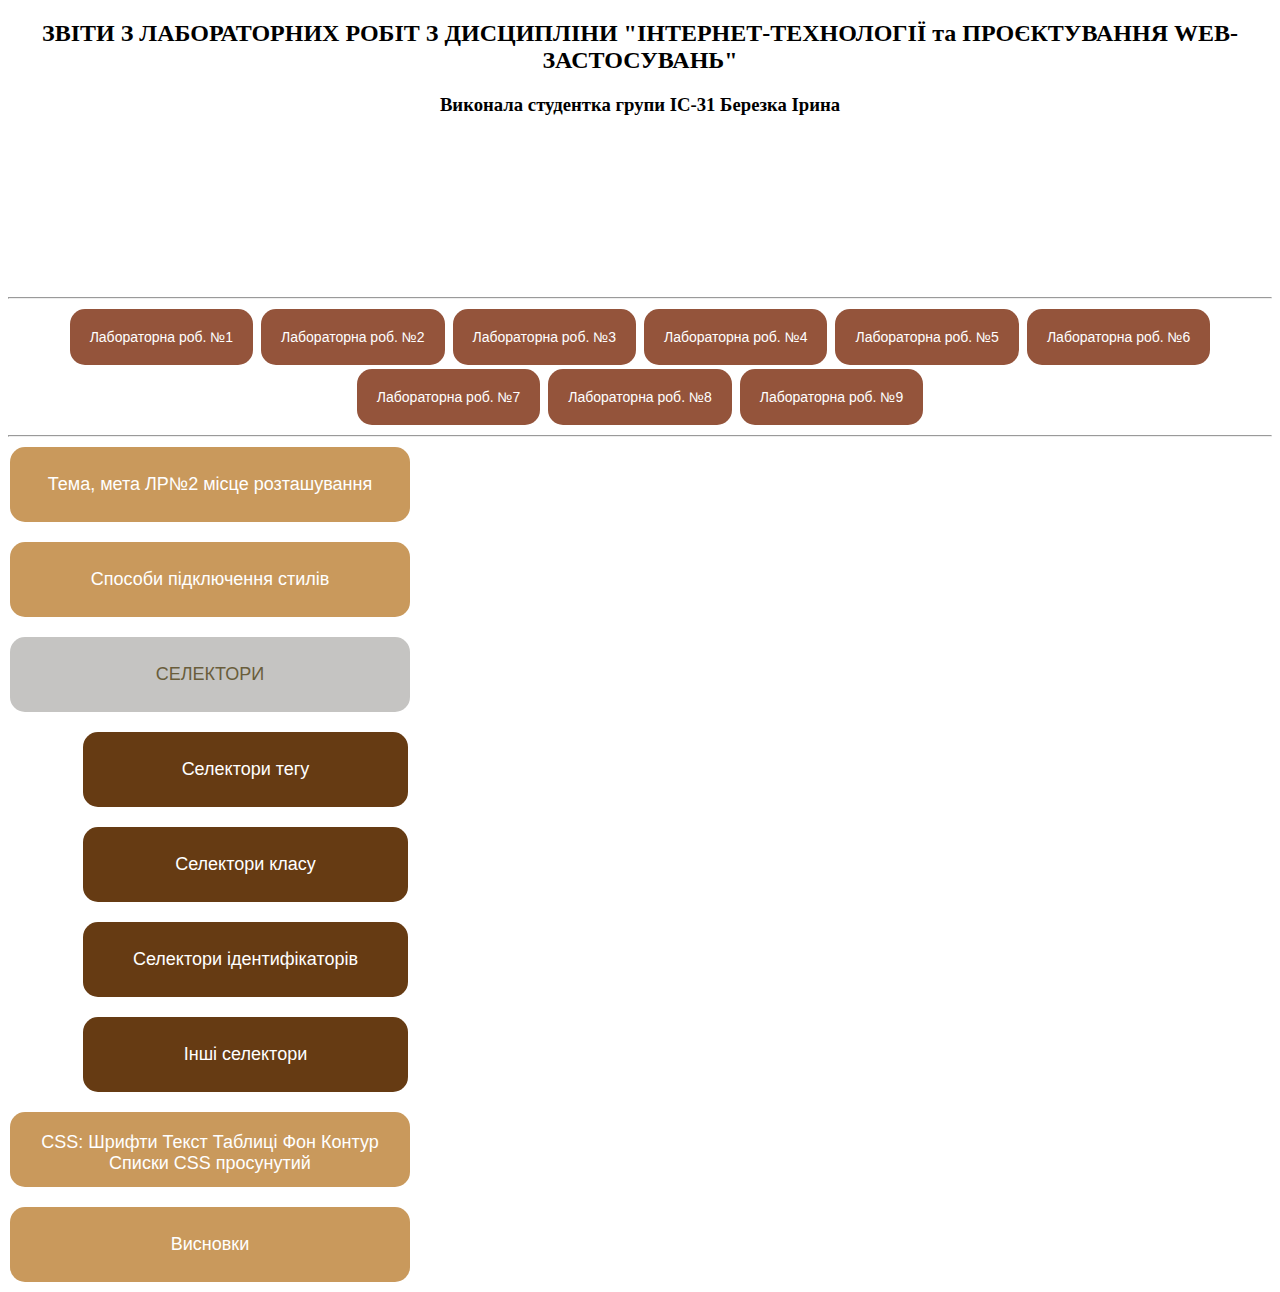
<file: index.html>
<!DOCTYPE html>
<html lang="en">
  <head>
    <meta charset="UTF-8" />
    <meta name="viewport" content="width=device-width, initial-scale=1.0" />
    <link rel="stylesheet" href="style.css" />
    <title>Zvit</title>
  </head>
  <body>
    <h2>
      <center>
        ЗВІТИ З ЛАБОРАТОРНИХ РОБІТ З ДИСЦИПЛІНИ "ІНТЕРНЕТ-ТЕХНОЛОГІЇ та
        ПРОЄКТУВАННЯ WEB-ЗАСТОСУВАНЬ"
      </center>
    </h2>
    <h3><center>Виконала студентка групи ІС-31 Березка Ірина</center></h3>
    <div class="image-div"><img class="my-image" src="my-photo.jpg" /></div>
    <hr />
    <section class="sec-but">
      <a href="https://irenbirch.github.io/zvit_lab_1/"
        ><button>Лабораторна роб. №1</button></a
      >
      <a href="index.html"><button>Лабораторна роб. №2</button></a>
      <a href="https://irenbirch.github.io/zvit-laba3/"><button>Лабораторна роб. №3</button></a>
        <a href="https://irenbirch.github.io/zvit-lab4/"><button>Лабораторна роб. №4</button></a>
        <a href="https://irenbirch.github.io/zvit-lab5/"><button>Лабораторна роб. №5</button></a>
        <a href="https://irenbirch.github.io/zvit-lab6/"><button>Лабораторна роб. №6</button></a>
        <a href="https://irenbirch.github.io/zvit-laba7/"><button>Лабораторна роб. №7</button></a>
        <a href="https://irenbirch.github.io/zvit-lab8/"><button>Лабораторна роб. №8</button></a>
      <button>Лабораторна роб. №9</button>
    </section>
    <hr />
    <section class="sec-new">
      <a href="meta.html"
        ><button class="format-1">Тема, мета ЛР№2 місце розташування</button>
      </a>
      <p></p>
      <a href="ways.html"
        ><button class="format-1">Способи підключення стилів</button>
      </a>
      <p></p>
      <button class="but-st">СЕЛЕКТОРИ</button>
      <p></p>
      <div>
        <a href="tag.html"><button class="format-2">Селектори тегу</button> </a>
        <p></p>
        <a href="class.html"
          ><button class="format-2">Селектори класу</button></a
        >
        <p></p>
        <a href="id.html"
          ><button class="format-2">Селектори ідентифікаторів</button></a
        >
        <p></p>
        <a href="other.html"
          ><button class="format-2">Інші селектори</button></a
        >
        <p></p>
      </div>
      <a href="font.html"
        ><button class="format-1">
          CSS: Шрифти Текст Таблиці Фон Контур Списки CSS просунутий
        </button>
      </a>
      <p></p>
      <a href="vysnovky.html"><button class="format-1">Висновки</button></a>
    </section>
    <footer></footer>
  </body>
</html>
</file>
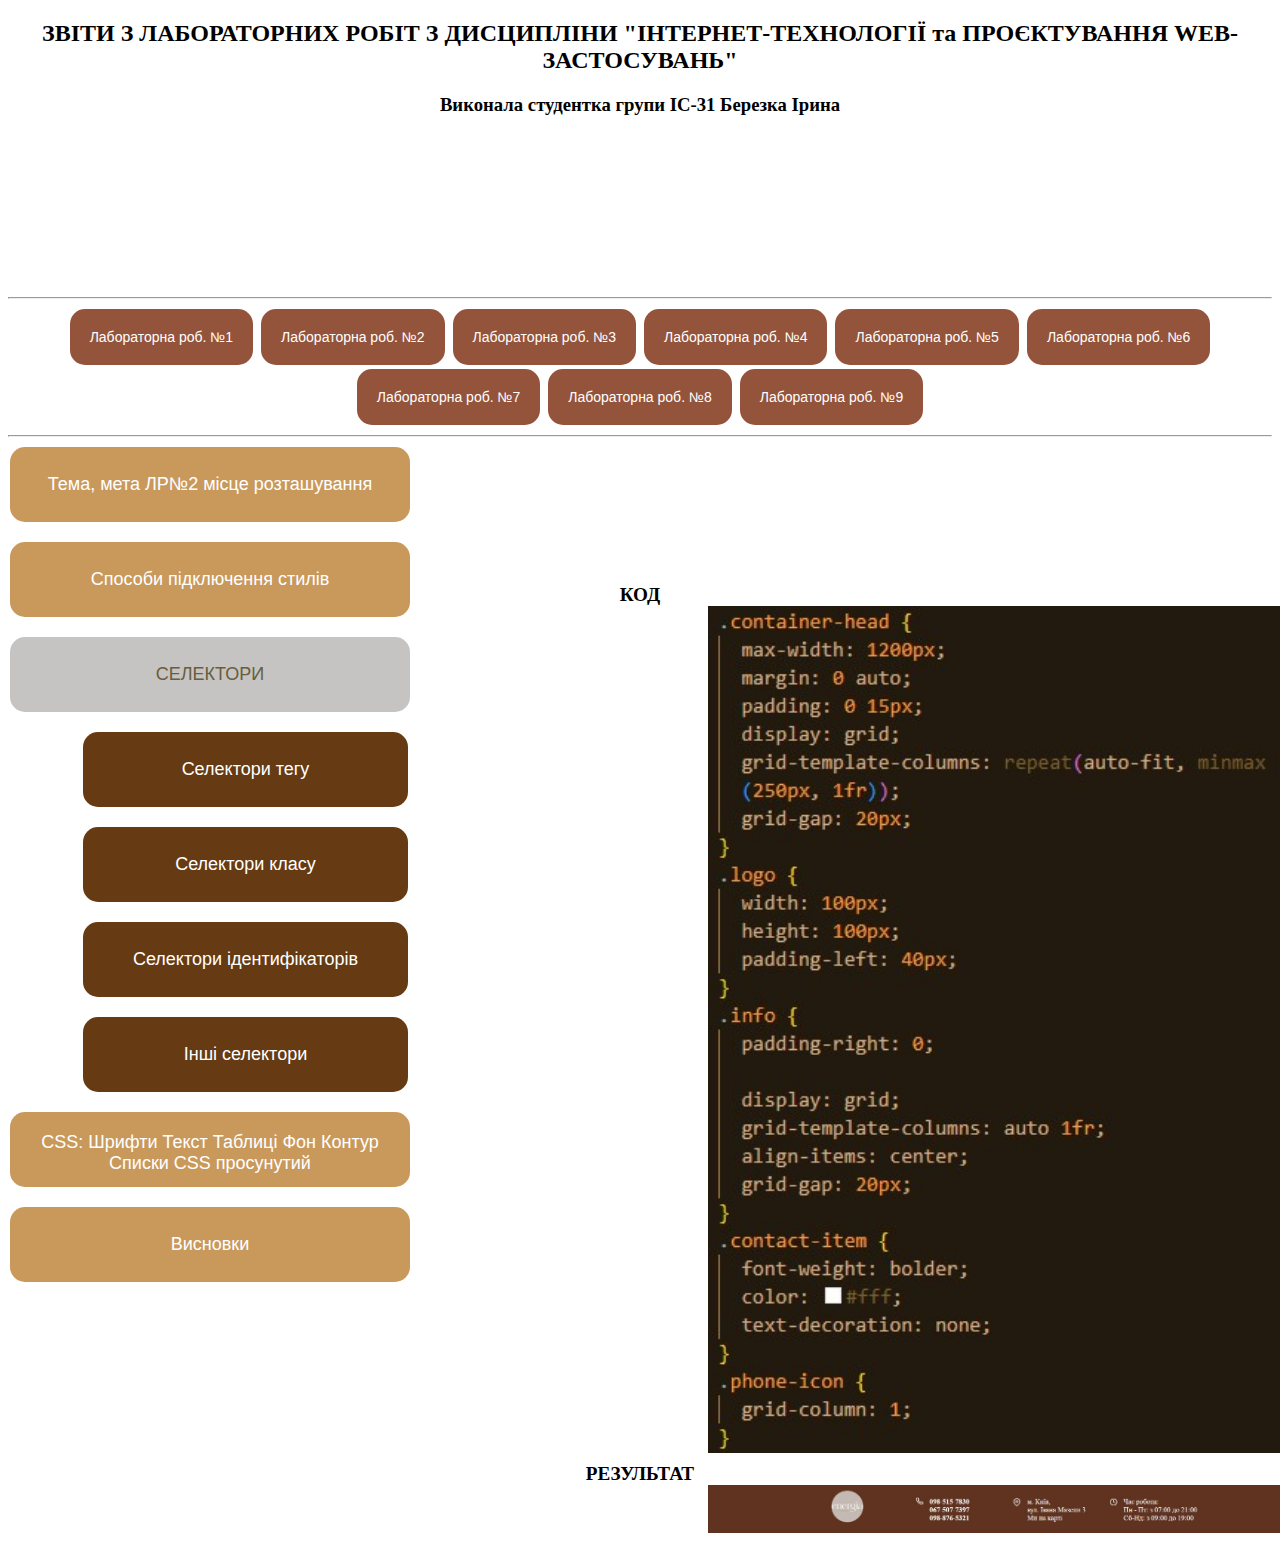
<file: class.html>
<!DOCTYPE html>
<html lang="en">
  <head>
    <meta charset="UTF-8" />
    <meta name="viewport" content="width=device-width, initial-scale=1.0" />
    <link rel="stylesheet" href="style.css" />
    <title>Zvit</title>
  </head>
  <body>
    <h2>
      <center>
        ЗВІТИ З ЛАБОРАТОРНИХ РОБІТ З ДИСЦИПЛІНИ "ІНТЕРНЕТ-ТЕХНОЛОГІЇ та
        ПРОЄКТУВАННЯ WEB-ЗАСТОСУВАНЬ"
      </center>
    </h2>
    <h3><center>Виконала студентка групи ІС-31 Березка Ірина</center></h3>
    <div class="image-div"><img class="my-image" src="my-photo.jpg" /></div>
    <hr />
    <section class="sec-but">
      <a href="https://irenbirch.github.io/zvit_lab_1/"><button>Лабораторна роб. №1</button></a>
      <a href="index.html"><button>Лабораторна роб. №2</button></a>
      <a href="https://irenbirch.github.io/zvit-laba3/"><button>Лабораторна роб. №3</button></a>
        <a href="https://irenbirch.github.io/zvit-lab4/"><button>Лабораторна роб. №4</button></a>
        <a href="https://irenbirch.github.io/zvit-lab5/"><button>Лабораторна роб. №5</button></a>
        <a href="https://irenbirch.github.io/zvit-lab6/"><button>Лабораторна роб. №6</button></a>
        <a href="https://irenbirch.github.io/zvit-laba7/"><button>Лабораторна роб. №7</button></a>
        <a href="https://irenbirch.github.io/zvit-lab8/"><button>Лабораторна роб. №8</button></a>
      <button>Лабораторна роб. №9</button>
    </section>
    <hr />
    <section class="sec-new">
        <a href="meta.html"><button class="format-1">Тема, мета ЛР№2 місце розташування </button>  </a>
        <p></p>
        <a href="ways.html"><button class="format-1">Способи підключення стилів</button>  </a>
        <p></p>
        <button class="but-st">СЕЛЕКТОРИ</button>
        <p></p>
        <div>
            <a href="tag.html"><button class="format-2">Селектори тегу</button> </a>
        <p></p>
            <a href="class.html"><button class="format-2">Селектори класу</button></a>
        <p></p>
        <a href="id.html"><button class="format-2">Селектори ідентифікаторів</button></a>
        <p></p>
        <a href="other.html"><button class="format-2">Інші селектори</button></a>
        <p></p>
        </div>
        <a href="font.html"><button class="format-1">CSS: Шрифти Текст Таблиці Фон Контур Списки CSS просунутий</button> </a>
        <p></p>
        <a href="vysnovky.html"><button class="format-1">Висновки</button></a>
    </section>
    <ul class="image-list">
    <li>КОД<img  src="class1.jpg" alt="class"></li>
    <li>РЕЗУЛЬТАТ<img  src="header.jpg" alt="header"></li>
</ul>
    <footer></footer>
  </body>
</html>
</file>
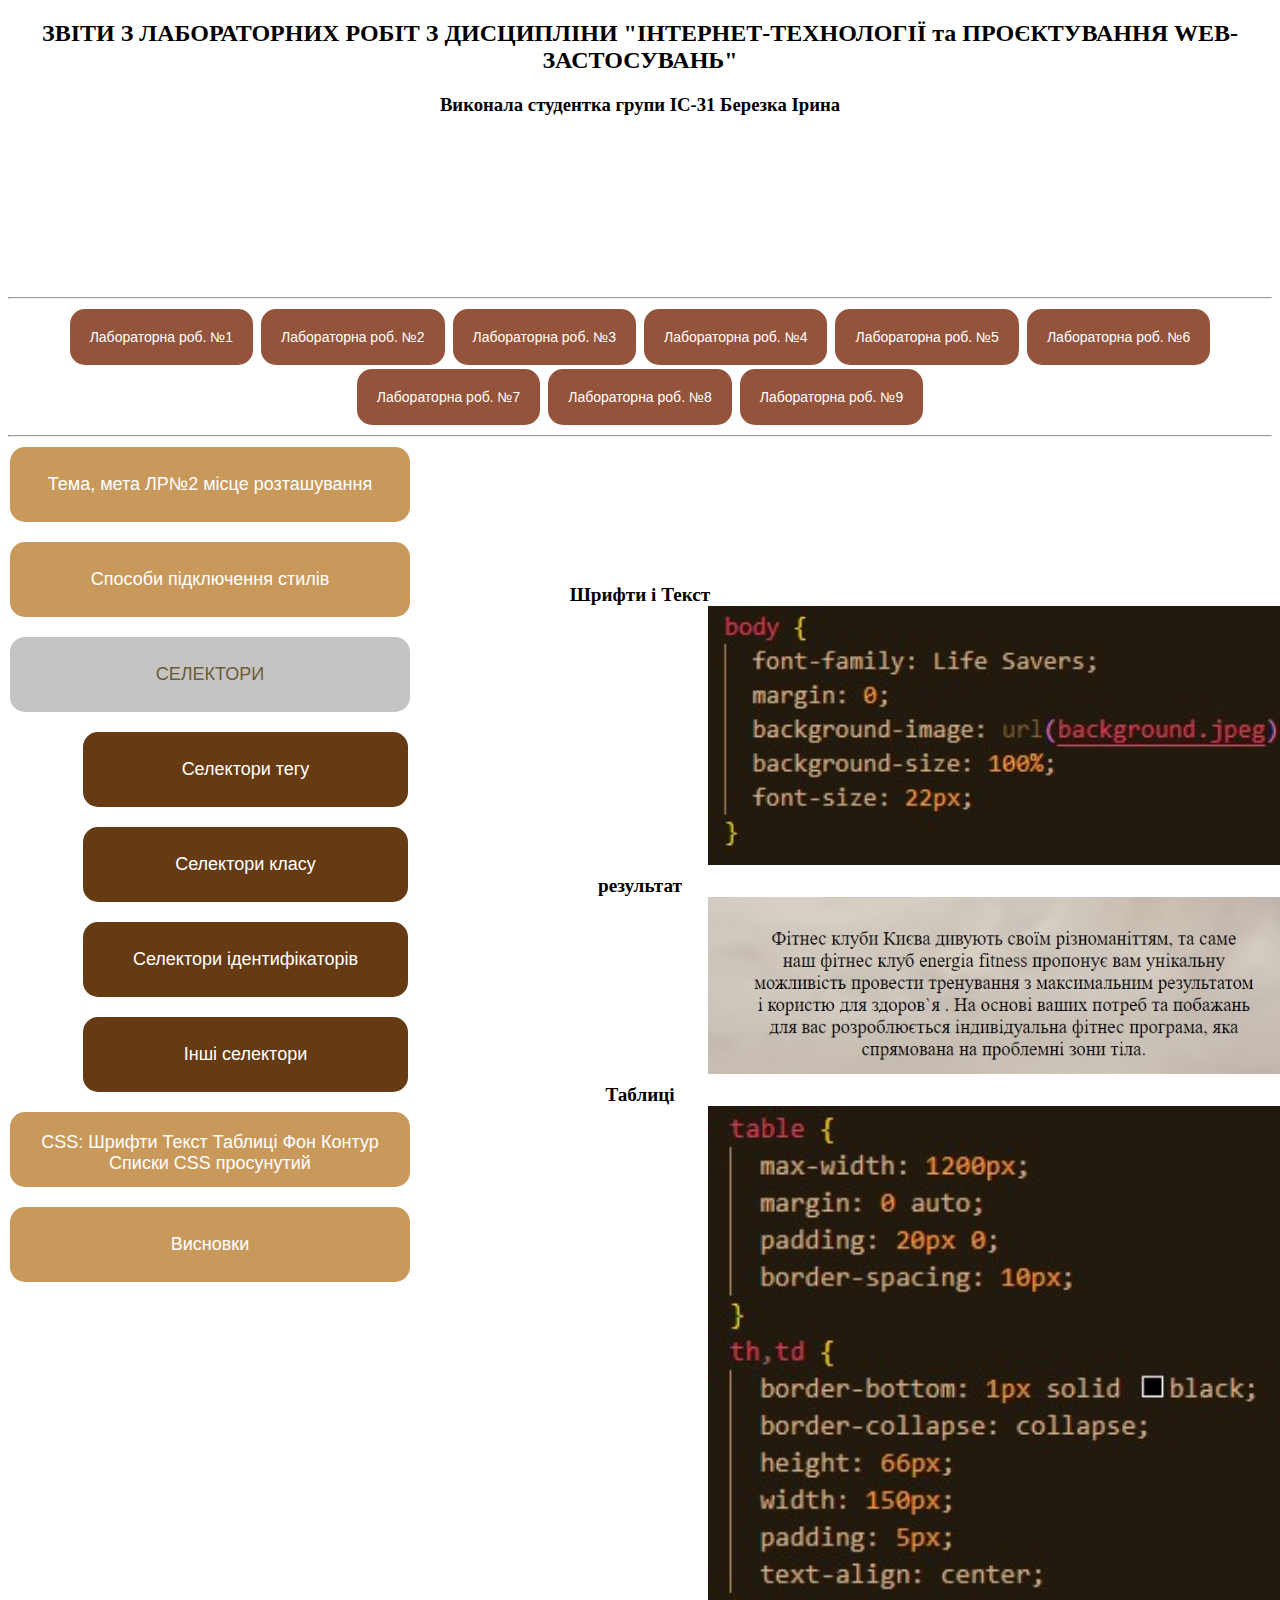
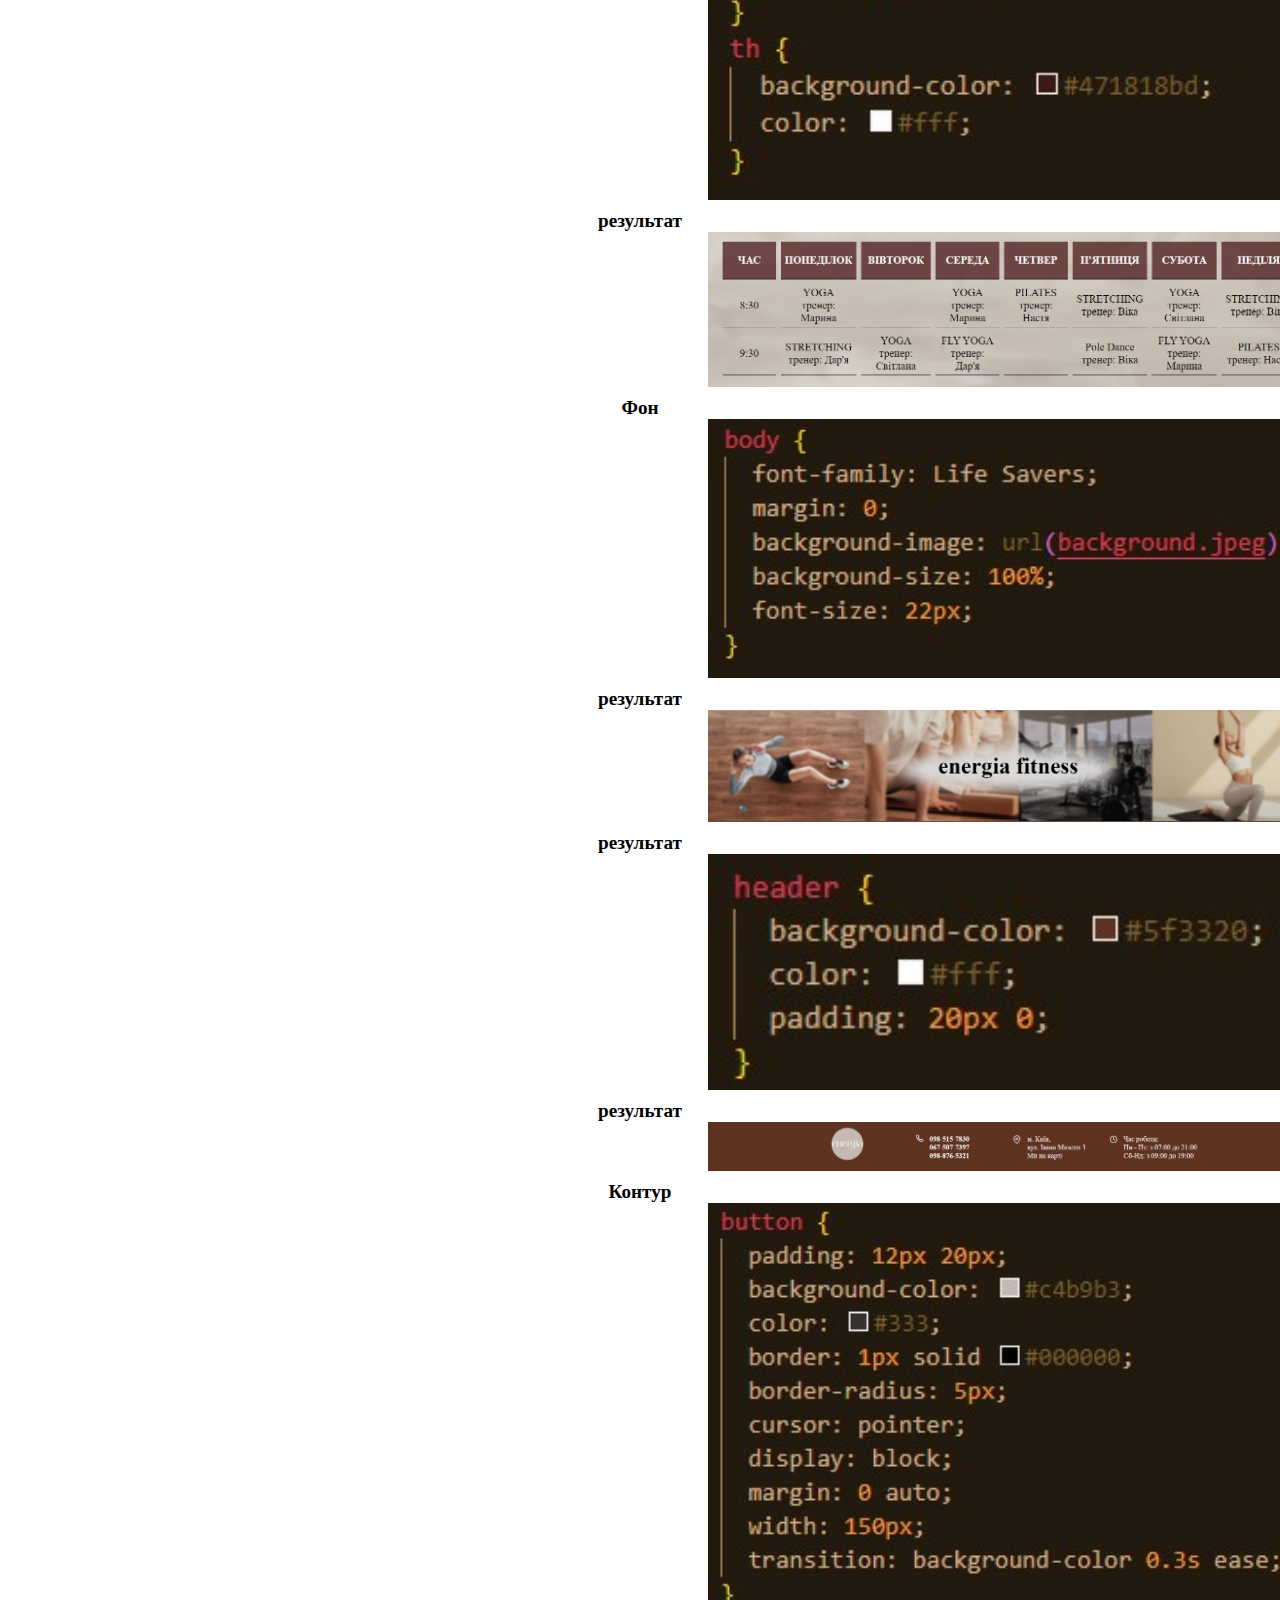
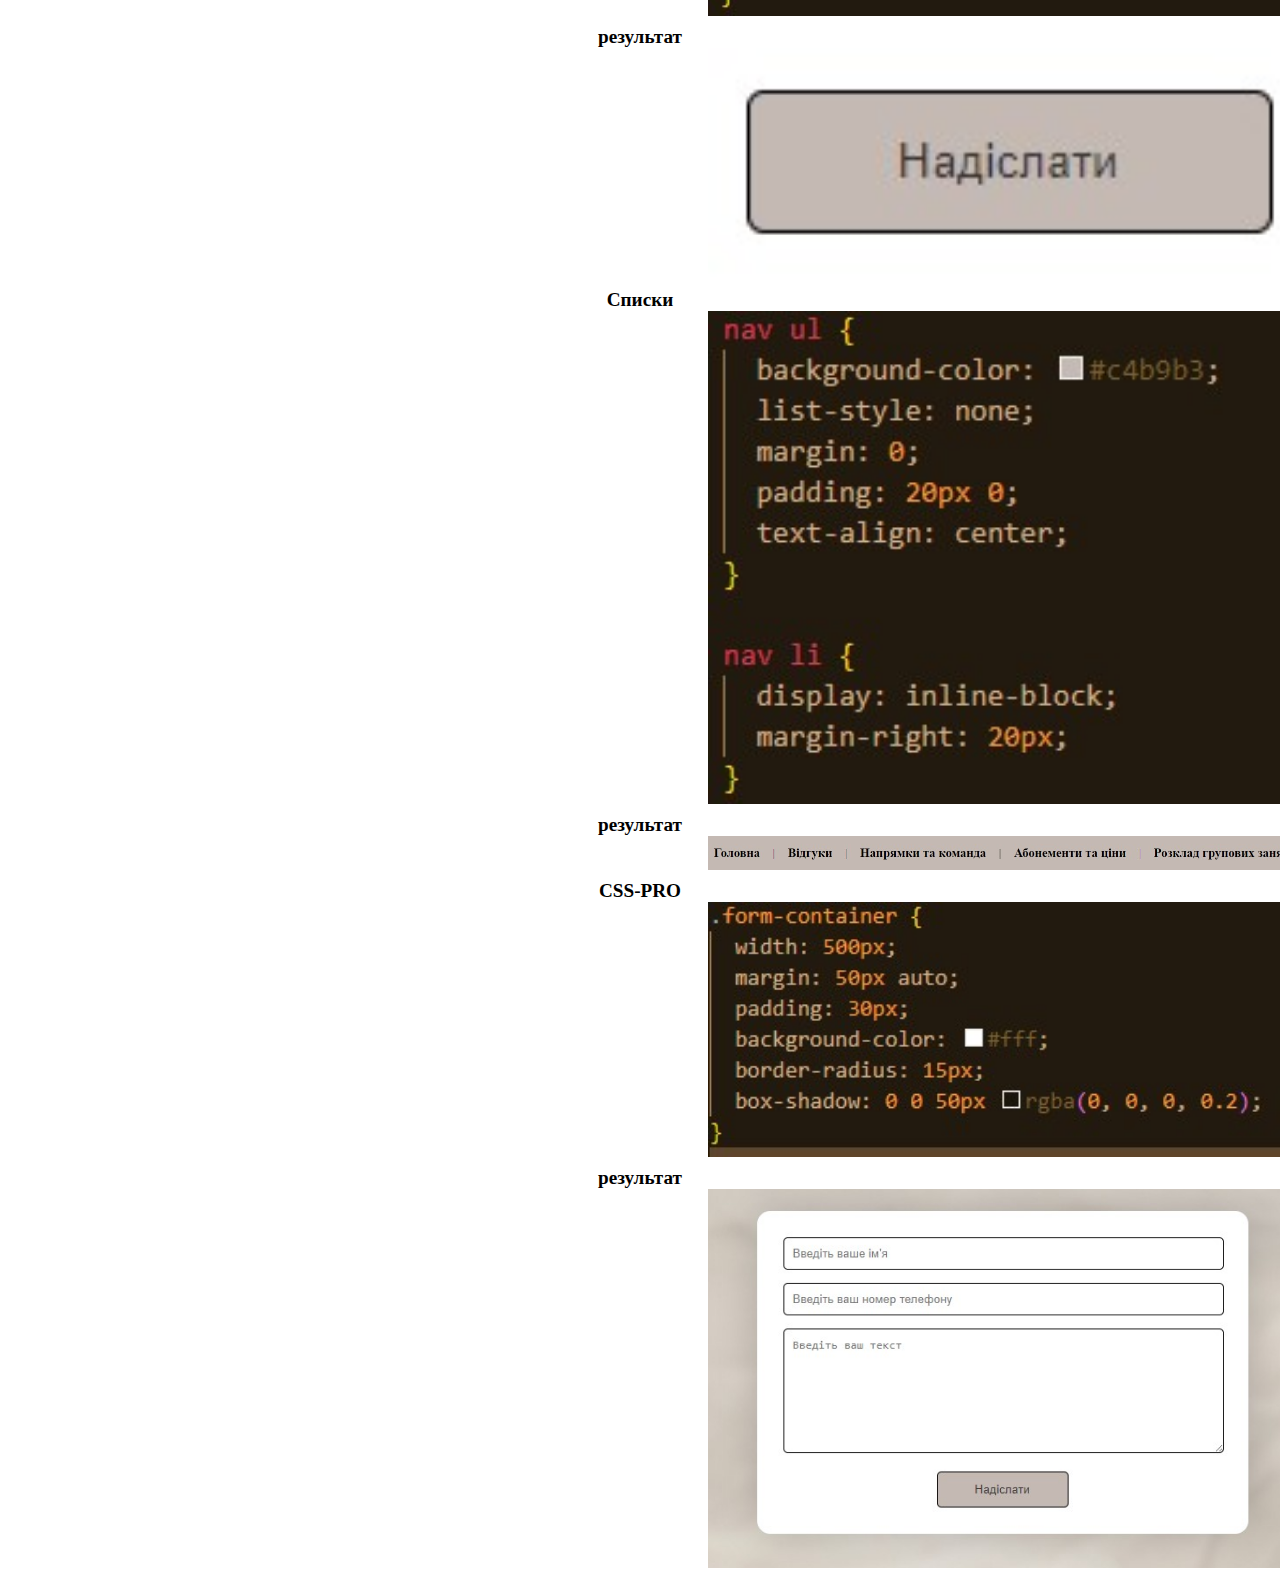
<file: font.html>
<!DOCTYPE html>
<html lang="en">
  <head>
    <meta charset="UTF-8" />
    <meta name="viewport" content="width=device-width, initial-scale=1.0" />
    <link rel="stylesheet" href="style.css" />
    <title>Zvit</title>
  </head>
  <body>
    <h2>
      <center>
        ЗВІТИ З ЛАБОРАТОРНИХ РОБІТ З ДИСЦИПЛІНИ "ІНТЕРНЕТ-ТЕХНОЛОГІЇ та
        ПРОЄКТУВАННЯ WEB-ЗАСТОСУВАНЬ"
      </center>
    </h2>
    <h3><center>Виконала студентка групи ІС-31 Березка Ірина</center></h3>
    <div class="image-div"><img class="my-image" src="my-photo.jpg" /></div>
    <hr />
    <section class="sec-but">
      <a href="https://irenbirch.github.io/zvit_lab_1/"><button>Лабораторна роб. №1</button></a>
      <a href="index.html"><button>Лабораторна роб. №2</button></a>
      <a href="https://irenbirch.github.io/zvit-laba3/"><button>Лабораторна роб. №3</button></a>
        <a href="https://irenbirch.github.io/zvit-lab4/"><button>Лабораторна роб. №4</button></a>
        <a href="https://irenbirch.github.io/zvit-lab5/"><button>Лабораторна роб. №5</button></a>
        <a href="https://irenbirch.github.io/zvit-lab6/"><button>Лабораторна роб. №6</button></a>
        <a href="https://irenbirch.github.io/zvit-laba7/"><button>Лабораторна роб. №7</button></a>
        <a href="https://irenbirch.github.io/zvit-lab8/"><button>Лабораторна роб. №8</button></a>
      <button>Лабораторна роб. №9</button>
    </section>
    <hr />
    <section class="sec-new">
        <a href="meta.html"><button class="format-1">Тема, мета ЛР№2 місце розташування </button>  </a>
        <p></p>
        <a href="ways.html"><button class="format-1">Способи підключення стилів</button>  </a>
        <p></p>
        <button class="but-st">СЕЛЕКТОРИ</button>
        <p></p>
        <div>
            <a href="tag.html"><button class="format-2">Селектори тегу</button> </a>
        <p></p>
            <a href="class.html"><button class="format-2">Селектори класу</button></a>
        <p></p>
        <a href="id.html"><button class="format-2">Селектори ідентифікаторів</button></a>
        <p></p>
        <a href="other.html"><button class="format-2">Інші селектори</button></a>
        <p></p>
        </div>
        <a href="font.html"><button class="format-1">CSS: Шрифти Текст Таблиці Фон Контур Списки CSS просунутий</button> </a>
        <p></p>
        <a href="vysnovky.html"><button class="format-1">Висновки</button></a>
    </section>
    <ul class="image-list">
    <li>Шрифти і Текст<img  src="font-text.jpg" alt="css"></li>
    <li>результат<img  src="text-font-site.jpg" alt="css"></li>
    <li>Таблиці<img src="table.jpg" alt="css"></li>
    <li>результат<img src="table1.jpg" alt="css"></li>
    <li>Фон  <img src="font-text.jpg" alt="css"></li>
    <li>результат<img src="bckgrnd-img.jpg" alt="css"></li>
    <li>результат<img src="bckgrnd-clr.jpg" alt="css"></li>
    <li>результат<img src="header.jpg" alt="css"></li>
    <li>Контур <img src="border.jpg" alt="css"></li>
    <li>результат<img src="btn.jpg" alt="css"></li>
    <li>Списки <img src="list-css.jpg" alt="css"></li>
    <li>результат<img src="list.jpg" alt="css"></li>
    <li>CSS-PRO <img src="css-pro.jpg" alt="css"></li>
    <li>результат<img src="css-pro1.jpg" alt="css"></li>
</ul>
    <footer></footer>
  </body>
</html>
</file>
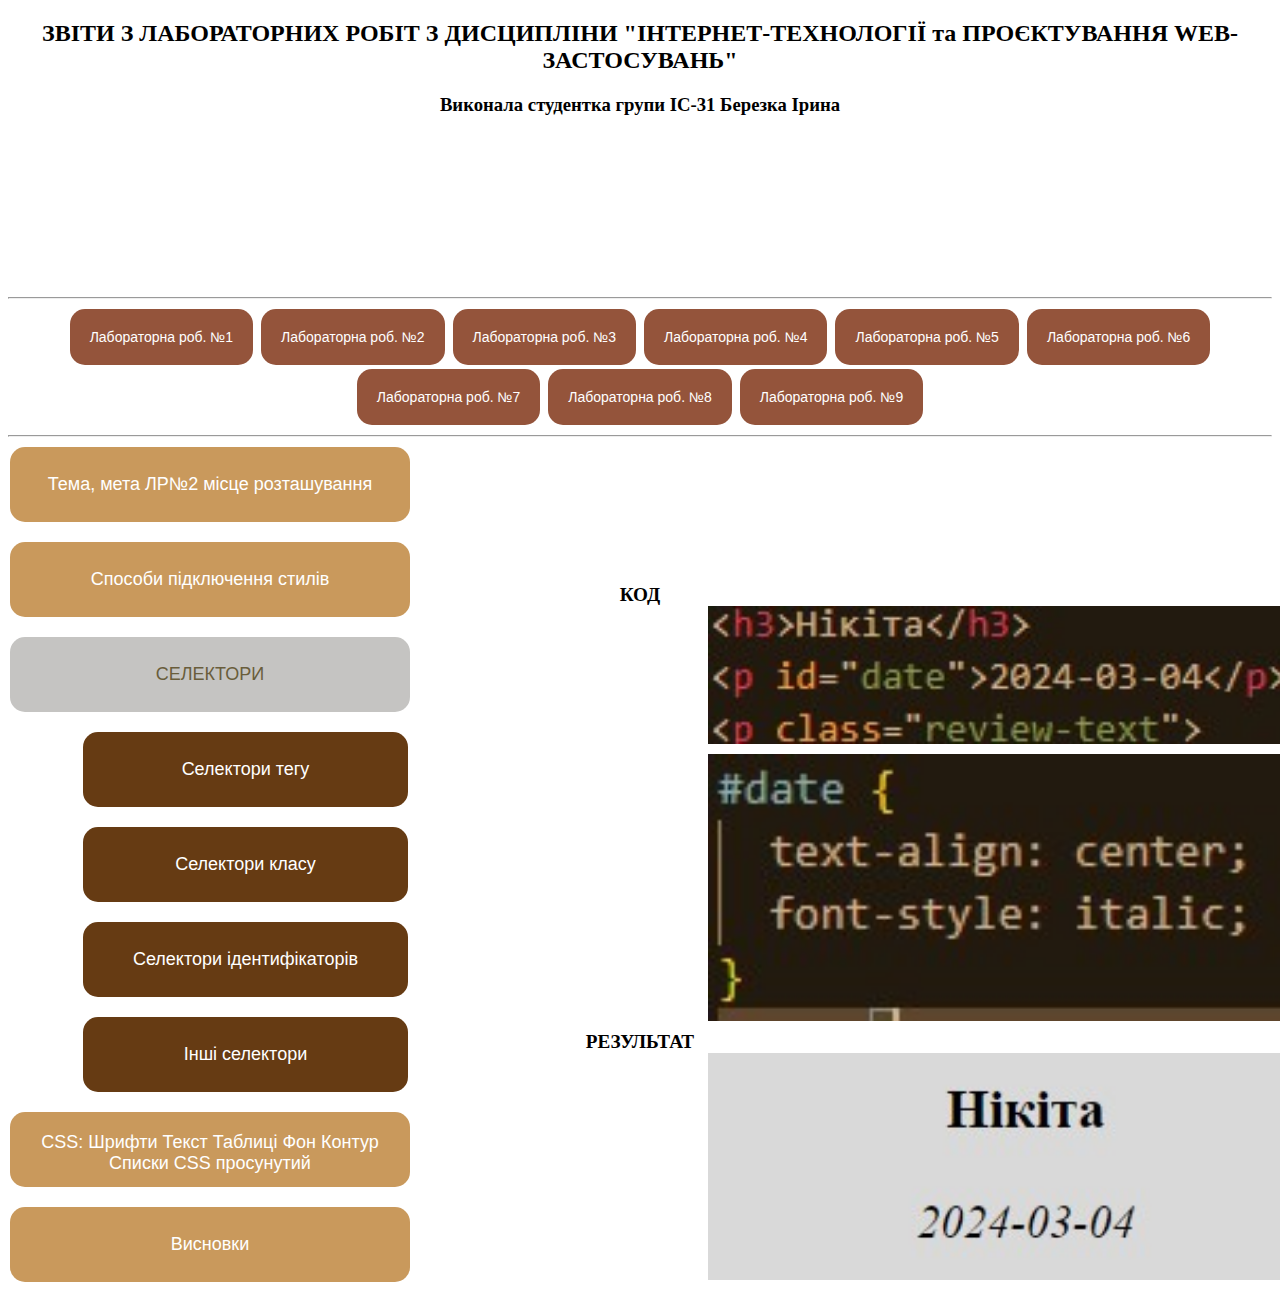
<file: id.html>
<!DOCTYPE html>
<html lang="en">
  <head>
    <meta charset="UTF-8" />
    <meta name="viewport" content="width=device-width, initial-scale=1.0" />
    <link rel="stylesheet" href="style.css" />
    <title>Zvit</title>
  </head>
  <body>
    <h2>
      <center>
        ЗВІТИ З ЛАБОРАТОРНИХ РОБІТ З ДИСЦИПЛІНИ "ІНТЕРНЕТ-ТЕХНОЛОГІЇ та
        ПРОЄКТУВАННЯ WEB-ЗАСТОСУВАНЬ"
      </center>
    </h2>
    <h3><center>Виконала студентка групи ІС-31 Березка Ірина</center></h3>
    <div class="image-div"><img class="my-image" src="my-photo.jpg" /></div>
    <hr />
    <section class="sec-but">
      <a href="https://irenbirch.github.io/zvit_lab_1/"
        ><button>Лабораторна роб. №1</button></a
      >
      <a href="index.html"><button>Лабораторна роб. №2</button></a>
      <a href="https://irenbirch.github.io/zvit-laba3/"><button>Лабораторна роб. №3</button></a>
        <a href="https://irenbirch.github.io/zvit-lab4/"><button>Лабораторна роб. №4</button></a>
        <a href="https://irenbirch.github.io/zvit-lab5/"><button>Лабораторна роб. №5</button></a>
        <a href="https://irenbirch.github.io/zvit-lab6/"><button>Лабораторна роб. №6</button></a>
        <a href="https://irenbirch.github.io/zvit-laba7/"><button>Лабораторна роб. №7</button></a>
        <a href="https://irenbirch.github.io/zvit-lab8/"><button>Лабораторна роб. №8</button></a>
      <button>Лабораторна роб. №9</button>
    </section>
    <hr />
    <section class="sec-new">
      <a href="meta.html"
        ><button class="format-1">Тема, мета ЛР№2 місце розташування</button>
      </a>
      <p></p>
      <a href="ways.html"
        ><button class="format-1">Способи підключення стилів</button>
      </a>
      <p></p>
      <button class="but-st">СЕЛЕКТОРИ</button>
      <p></p>
      <div>
        <a href="tag.html"><button class="format-2">Селектори тегу</button> </a>
        <p></p>
        <a href="class.html"
          ><button class="format-2">Селектори класу</button></a
        >
        <p></p>
        <a href="id.html"
          ><button class="format-2">Селектори ідентифікаторів</button></a
        >
        <p></p>
        <a href="other.html"
          ><button class="format-2">Інші селектори</button></a
        >
        <p></p>
      </div>
      <a href="font.html"
        ><button class="format-1">
          CSS: Шрифти Текст Таблиці Фон Контур Списки CSS просунутий
        </button>
      </a>
      <p></p>
      <a href="vysnovky.html"><button class="format-1">Висновки</button></a>
    </section>
    <ul class="image-list">
      <li>КОД<img src="id1.jpg" alt="id" /></li>
      <li><img src="id2.jpg" alt="id" /></li>
      <li>РЕЗУЛЬТАТ<img src="id3.jpg" alt="id" /></li>
    </ul>
    <footer></footer>
  </body>
</html>
</file>
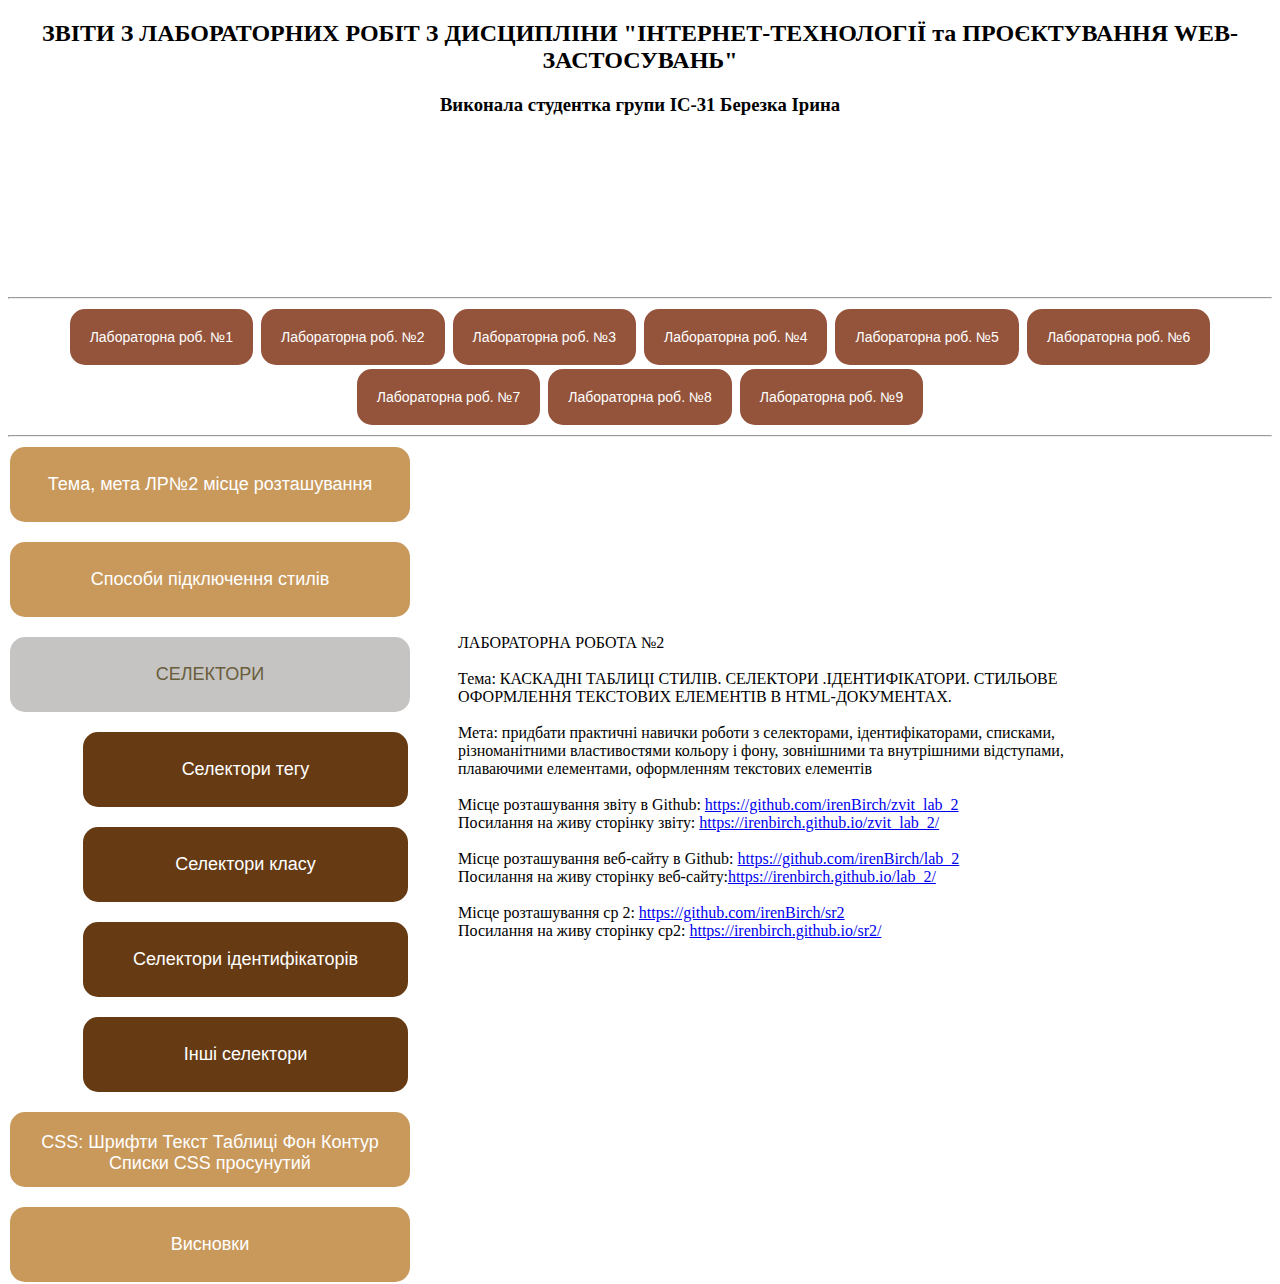
<file: meta.html>
<!DOCTYPE html>
<html lang="en">
  <head>
    <meta charset="UTF-8" />
    <meta name="viewport" content="width=device-width, initial-scale=1.0" />
    <link rel="stylesheet" href="style.css" />
    <title>Zvit</title>
  </head>
  <body>
    <h2>
      <center>
        ЗВІТИ З ЛАБОРАТОРНИХ РОБІТ З ДИСЦИПЛІНИ "ІНТЕРНЕТ-ТЕХНОЛОГІЇ та
        ПРОЄКТУВАННЯ WEB-ЗАСТОСУВАНЬ"
      </center>
    </h2>
    <h3><center>Виконала студентка групи ІС-31 Березка Ірина</center></h3>
    <div class="image-div"><img class="my-image" src="my-photo.jpg" /></div>
    <hr />
    <section class="sec-but">
      <a href="https://irenbirch.github.io/zvit_lab_1/"><button>Лабораторна роб. №1</button></a>
      <a href="index.html"><button>Лабораторна роб. №2</button></a>
      <a href="https://irenbirch.github.io/zvit-laba3/"><button>Лабораторна роб. №3</button></a>
        <a href="https://irenbirch.github.io/zvit-lab4/"><button>Лабораторна роб. №4</button></a>
        <a href="https://irenbirch.github.io/zvit-lab5/"><button>Лабораторна роб. №5</button></a>
        <a href="https://irenbirch.github.io/zvit-lab6/"><button>Лабораторна роб. №6</button></a>
        <a href="https://irenbirch.github.io/zvit-laba7/"><button>Лабораторна роб. №7</button></a>
        <a href="https://irenbirch.github.io/zvit-lab8/"><button>Лабораторна роб. №8</button></a>
      <button>Лабораторна роб. №9</button>
    </section>
    <hr />
    <section class="sec-new">
        <a href="meta.html"><button class="format-1">Тема, мета ЛР№2 місце розташування </button>  </a>
        <p></p>
        <a href="ways.html"><button class="format-1">Способи підключення стилів</button>  </a>
        <p></p>
        <button class="but-st">СЕЛЕКТОРИ</button>
        <p></p>
        <div>
            <a href="tag.html"><button class="format-2">Селектори тегу</button> </a>
        <p></p>
            <a href="class.html"><button class="format-2">Селектори класу</button></a>
        <p></p>
        <a href="id.html"><button class="format-2">Селектори ідентифікаторів</button></a>
        <p></p>
        <a href="other.html"><button class="format-2">Інші селектори</button></a>
        <p></p>
        </div>
        <a href="font.html"><button class="format-1">CSS: Шрифти Текст Таблиці Фон Контур Списки CSS просунутий</button> </a>
        <p></p>
        <a href="vysnovky.html"><button class="format-1">Висновки</button></a>
    </section>
    <p class="desc">ЛАБОРАТОРНА РОБОТА №2 <br> <br>
Тема: КАСКАДНІ ТАБЛИЦІ СТИЛІВ. СЕЛЕКТОРИ .ІДЕНТИФІКАТОРИ. СТИЛЬОВЕ ОФОРМЛЕННЯ ТЕКСТОВИХ ЕЛЕМЕНТІВ В HTML-ДОКУМЕНТАХ. <br><br>
Мета: придбати практичні навички роботи  з селекторами, ідентифікаторами, списками,  різноманітними властивостями кольору і фону,  зовнішними та внутрішними  відступами,  плаваючими елементами, оформленням текстових елементів <br><br> 
Місце розташування звіту в Github: <a href="https://github.com/irenBirch/zvit_lab_2">https://github.com/irenBirch/zvit_lab_2</a> <br> Посилання на живу сторінку звіту: <a href="https://irenbirch.github.io/zvit_lab_2/">https://irenbirch.github.io/zvit_lab_2/</a> <br><br> Місце розташування веб-сайту в Github: <a href="https://github.com/irenBirch/lab_2">https://github.com/irenBirch/lab_2</a> <br> Посилання на живу сторінку веб-сайту:<a href="https://irenbirch.github.io/lab_2/">https://irenbirch.github.io/lab_2/</a> <br> <br> Місце розташування ср 2: <a href="https://github.com/irenBirch/sr2">https://github.com/irenBirch/sr2</a> <br>Посилання на живу сторінку ср2: <a href="https://irenbirch.github.io/sr2/">https://irenbirch.github.io/sr2/</a>
</p>
    <footer></footer>
  </body>
</html>
</file>
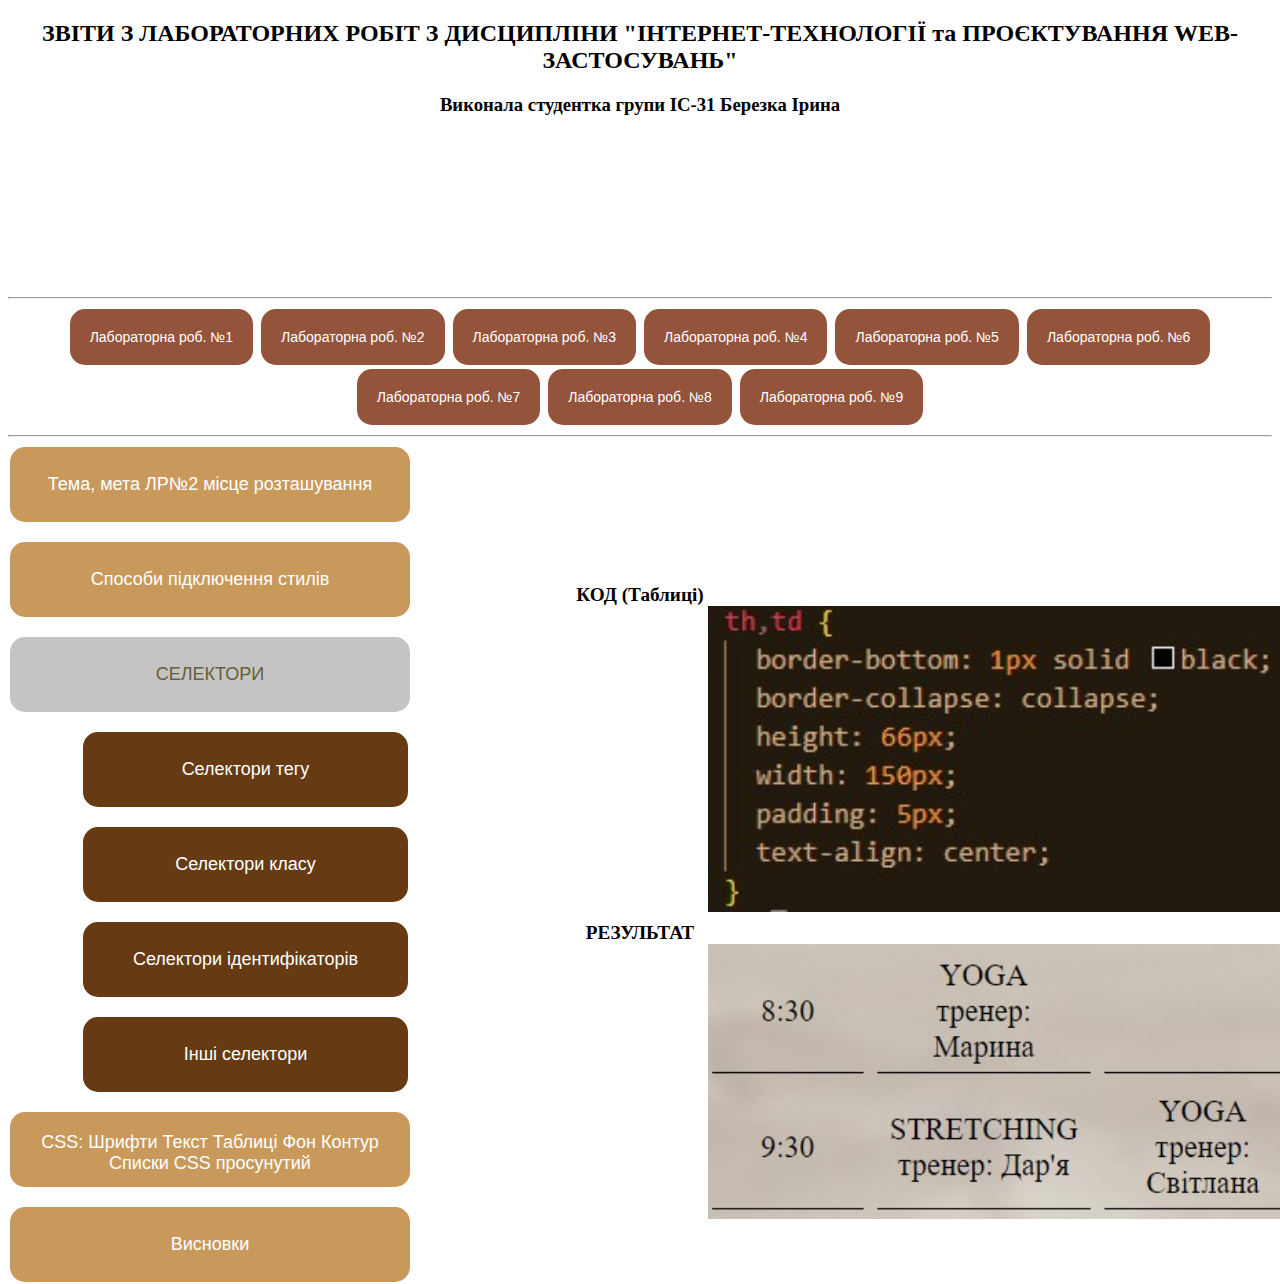
<file: other.html>
<!DOCTYPE html>
<html lang="en">
  <head>
    <meta charset="UTF-8" />
    <meta name="viewport" content="width=device-width, initial-scale=1.0" />
    <link rel="stylesheet" href="style.css" />
    <title>Zvit</title>
  </head>
  <body>
    <h2>
      <center>
        ЗВІТИ З ЛАБОРАТОРНИХ РОБІТ З ДИСЦИПЛІНИ "ІНТЕРНЕТ-ТЕХНОЛОГІЇ та
        ПРОЄКТУВАННЯ WEB-ЗАСТОСУВАНЬ"
      </center>
    </h2>
    <h3><center>Виконала студентка групи ІС-31 Березка Ірина</center></h3>
    <div class="image-div"><img class="my-image" src="my-photo.jpg" /></div>
    <hr />
    <section class="sec-but">
      <a href="https://irenbirch.github.io/zvit_lab_1/"
        ><button>Лабораторна роб. №1</button></a
      >
      <a href="index.html"><button>Лабораторна роб. №2</button></a>
      <a href="https://irenbirch.github.io/zvit-laba3/"><button>Лабораторна роб. №3</button></a>
        <a href="https://irenbirch.github.io/zvit-lab4/"><button>Лабораторна роб. №4</button></a>
        <a href="https://irenbirch.github.io/zvit-lab5/"><button>Лабораторна роб. №5</button></a>
        <a href="https://irenbirch.github.io/zvit-lab6/"><button>Лабораторна роб. №6</button></a>
        <a href="https://irenbirch.github.io/zvit-laba7/"><button>Лабораторна роб. №7</button></a>
        <a href="https://irenbirch.github.io/zvit-lab8/"><button>Лабораторна роб. №8</button></a>
      <button>Лабораторна роб. №9</button>
    </section>
    <hr />
    <section class="sec-new">
      <a href="meta.html"
        ><button class="format-1">Тема, мета ЛР№2 місце розташування</button>
      </a>
      <p></p>
      <a href="ways.html"
        ><button class="format-1">Способи підключення стилів</button>
      </a>
      <p></p>
      <button class="but-st">СЕЛЕКТОРИ</button>
      <p></p>
      <div>
        <a href="tag.html"><button class="format-2">Селектори тегу</button> </a>
        <p></p>
        <a href="class.html"
          ><button class="format-2">Селектори класу</button></a
        >
        <p></p>
        <a href="id.html"
          ><button class="format-2">Селектори ідентифікаторів</button></a
        >
        <p></p>
        <a href="other.html"
          ><button class="format-2">Інші селектори</button></a
        >
        <p></p>
      </div>
      <a href="font.html"
        ><button class="format-1">
          CSS: Шрифти Текст Таблиці Фон Контур Списки CSS просунутий
        </button>
      </a>
      <p></p>
      <a href="vysnovky.html"><button class="format-1">Висновки</button></a>
    </section>
    <ul class="image-list">
      <li>КОД (Таблиці)<img src="other.jpg" alt="other" /></li>
      <li>РЕЗУЛЬТАТ<img src="other-table.jpg" alt="other" /></li>
    </ul>
    <footer></footer>
  </body>
</html>
</file>
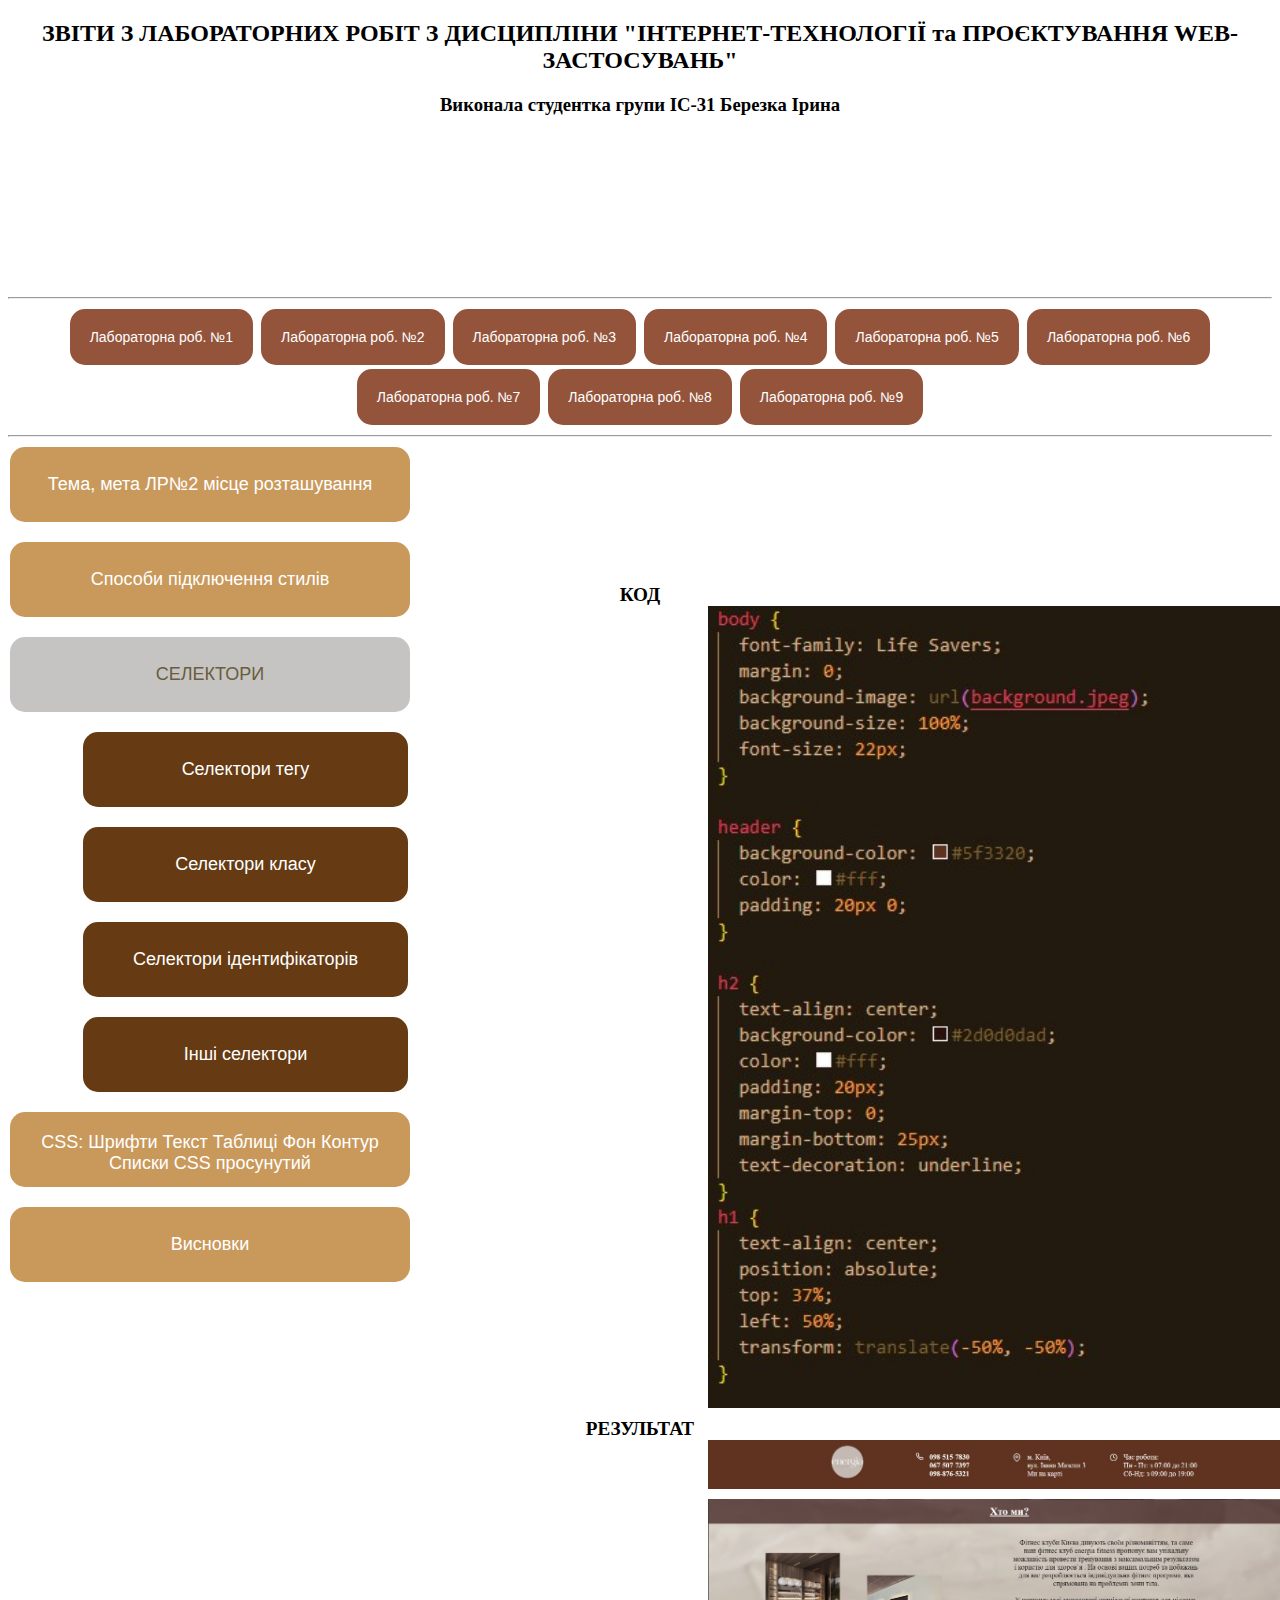
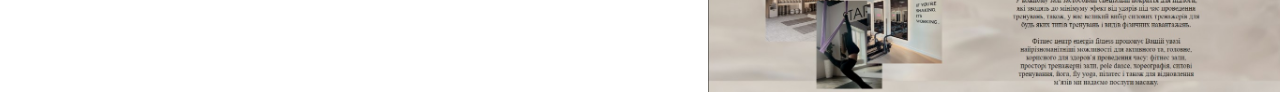
<file: tag.html>
<!DOCTYPE html>
<html lang="en">
  <head>
    <meta charset="UTF-8" />
    <meta name="viewport" content="width=device-width, initial-scale=1.0" />
    <link rel="stylesheet" href="style.css" />
    <title>Zvit</title>
  </head>
  <body>
    <h2>
      <center>
        ЗВІТИ З ЛАБОРАТОРНИХ РОБІТ З ДИСЦИПЛІНИ "ІНТЕРНЕТ-ТЕХНОЛОГІЇ та
        ПРОЄКТУВАННЯ WEB-ЗАСТОСУВАНЬ"
      </center>
    </h2>
    <h3><center>Виконала студентка групи ІС-31 Березка Ірина</center></h3>
    <div class="image-div"><img class="my-image" src="my-photo.jpg" /></div>
    <hr />
    <section class="sec-but">
      <a href="https://irenbirch.github.io/zvit_lab_1/"><button>Лабораторна роб. №1</button></a>
      <a href="index.html"><button>Лабораторна роб. №2</button></a>
      <a href="https://irenbirch.github.io/zvit-laba3/"><button>Лабораторна роб. №3</button></a>
        <a href="https://irenbirch.github.io/zvit-lab4/"><button>Лабораторна роб. №4</button></a>
        <a href="https://irenbirch.github.io/zvit-lab5/"><button>Лабораторна роб. №5</button></a>
        <a href="https://irenbirch.github.io/zvit-lab6/"><button>Лабораторна роб. №6</button></a>
        <a href="https://irenbirch.github.io/zvit-laba7/"><button>Лабораторна роб. №7</button></a>
        <a href="https://irenbirch.github.io/zvit-lab8/"><button>Лабораторна роб. №8</button></a>
      <button>Лабораторна роб. №9</button>
    </section>
    <hr />
    <section class="sec-new">
        <a href="meta.html"><button class="format-1">Тема, мета ЛР№2 місце розташування </button>  </a>
        <p></p>
        <a href="ways.html"><button class="format-1">Способи підключення стилів</button>  </a>
        <p></p>
        <button class="but-st">СЕЛЕКТОРИ</button>
        <p></p>
        <div>
            <a href="tag.html"><button class="format-2">Селектори тегу</button> </a>
        <p></p>
            <a href="class.html"><button class="format-2">Селектори класу</button></a>
        <p></p>
        <a href="id.html"><button class="format-2">Селектори ідентифікаторів</button></a>
        <p></p>
        <a href="other.html"><button class="format-2">Інші селектори</button></a>
        <p></p>
        </div>
        <a href="font.html"><button class="format-1">CSS: Шрифти Текст Таблиці Фон Контур Списки CSS просунутий</button> </a>
        <p></p>
        <a href="vysnovky.html"><button class="format-1">Висновки</button></a>
    </section>
    <ul class="image-list">
    <li>КОД<img  src="tag.jpg" alt="tag"></li>
    <li>РЕЗУЛЬТАТ<img src="header.jpg" alt="tag"></li>
    <li><img  src="tag-body.jpg" alt="tag"></li>
</ul>
    <footer></footer>
  </body>
</html>
</file>
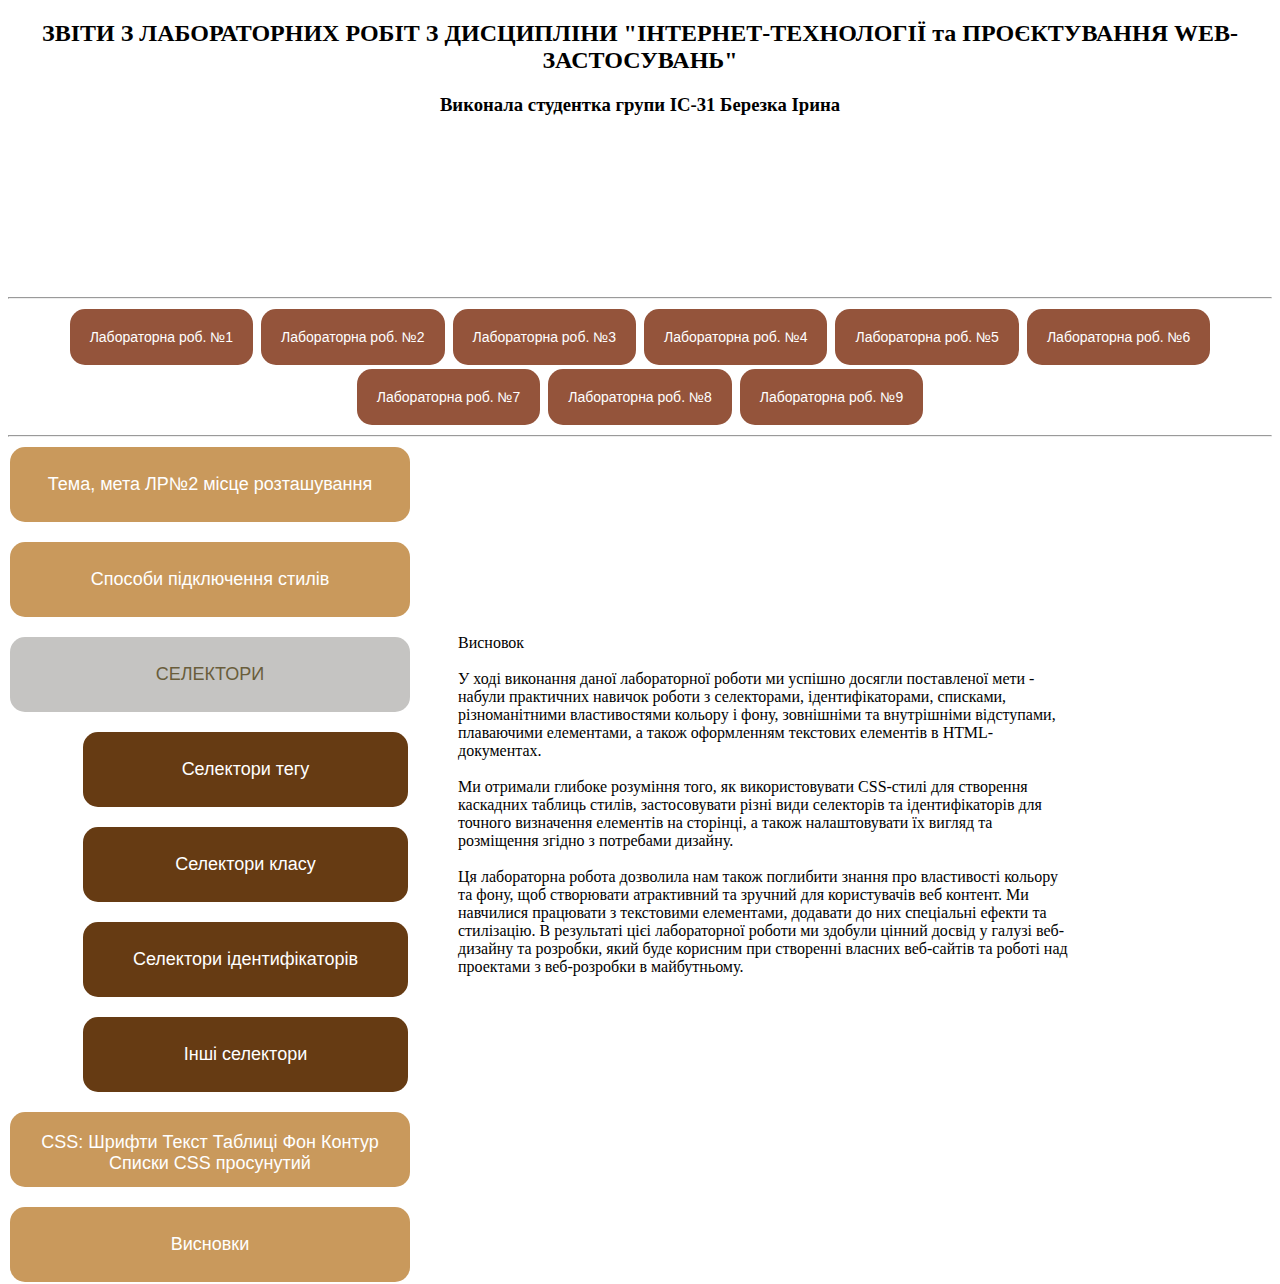
<file: vysnovky.html>
<!DOCTYPE html>
<html lang="en">
  <head>
    <meta charset="UTF-8" />
    <meta name="viewport" content="width=device-width, initial-scale=1.0" />
    <link rel="stylesheet" href="style.css" />
    <title>Zvit</title>
  </head>
  <body>
    <h2>
      <center>
        ЗВІТИ З ЛАБОРАТОРНИХ РОБІТ З ДИСЦИПЛІНИ "ІНТЕРНЕТ-ТЕХНОЛОГІЇ та
        ПРОЄКТУВАННЯ WEB-ЗАСТОСУВАНЬ"
      </center>
    </h2>
    <h3><center>Виконала студентка групи ІС-31 Березка Ірина</center></h3>
    <div class="image-div"><img class="my-image" src="my-photo.jpg" /></div>
    <hr />
    <section class="sec-but">
      <a href="https://irenbirch.github.io/zvit_lab_1/"><button>Лабораторна роб. №1</button></a>
      <a href="index.html"><button>Лабораторна роб. №2</button></a>
      <a href="https://irenbirch.github.io/zvit-laba3/"><button>Лабораторна роб. №3</button></a>
        <a href="https://irenbirch.github.io/zvit-lab4/"><button>Лабораторна роб. №4</button></a>
        <a href="https://irenbirch.github.io/zvit-lab5/"><button>Лабораторна роб. №5</button></a>
        <a href="https://irenbirch.github.io/zvit-lab6/"><button>Лабораторна роб. №6</button></a>
        <a href="https://irenbirch.github.io/zvit-laba7/"><button>Лабораторна роб. №7</button></a>
        <a href="https://irenbirch.github.io/zvit-lab8/"><button>Лабораторна роб. №8</button></a>
      <button>Лабораторна роб. №9</button>
    </section>
    <hr />
    <section class="sec-new">
        <a href="meta.html"><button class="format-1">Тема, мета ЛР№2 місце розташування </button>  </a>
        <p></p>
        <a href="ways.html"><button class="format-1">Способи підключення стилів</button>  </a>
        <p></p>
        <button class="but-st">СЕЛЕКТОРИ</button>
        <p></p>
        <div>
            <a href="tag.html"><button class="format-2">Селектори тегу</button> </a>
        <p></p>
            <a href="class.html"><button class="format-2">Селектори класу</button></a>
        <p></p>
        <a href="id.html"><button class="format-2">Селектори ідентифікаторів</button></a>
        <p></p>
        <a href="other.html"><button class="format-2">Інші селектори</button></a>
        <p></p>
        </div>
        <a href="font.html"><button class="format-1">CSS: Шрифти Текст Таблиці Фон Контур Списки CSS просунутий</button> </a>
        <p></p>
        <a href="vysnovky.html"><button class="format-1">Висновки</button></a>
    </section>
    <p class="desc">
Висновок  <br> <br>
У ході виконання даної лабораторної роботи ми успішно досягли поставленої  мети - набули практичних навичок роботи з селекторами, ідентифікаторами, списками, різноманітними властивостями кольору і фону, зовнішніми та  внутрішніми відступами, плаваючими елементами, а також оформленням  текстових елементів в НТМL-документах. <br> <br>
Ми отримали глибоке розуміння того, як використовувати CSS-стилі для  створення каскадних таблиць стилів, застосовувати різні види селекторів та  ідентифікаторів для точного визначення елементів на сторінці, а також  налаштовувати їх вигляд та розміщення згідно з потребами дизайну. <br><br>
Ця лабораторна робота дозволила нам також поглибити знання про властивості  кольору та фону, щоб створювати атрактивний та зручний для користувачів веб  контент. Ми навчилися працювати з текстовими елементами, додавати до них  спеціальні ефекти та стилізацію.  В результаті цієі лабораторної роботи ми здобули цінний досвід у галузі веб-дизайну та розробки, який буде корисним при створенні власних веб-сайтів та  роботі над проектами з веб-розробки в майбутньому.
    </p>
    <footer></footer>
  </body>
</html>
</file>
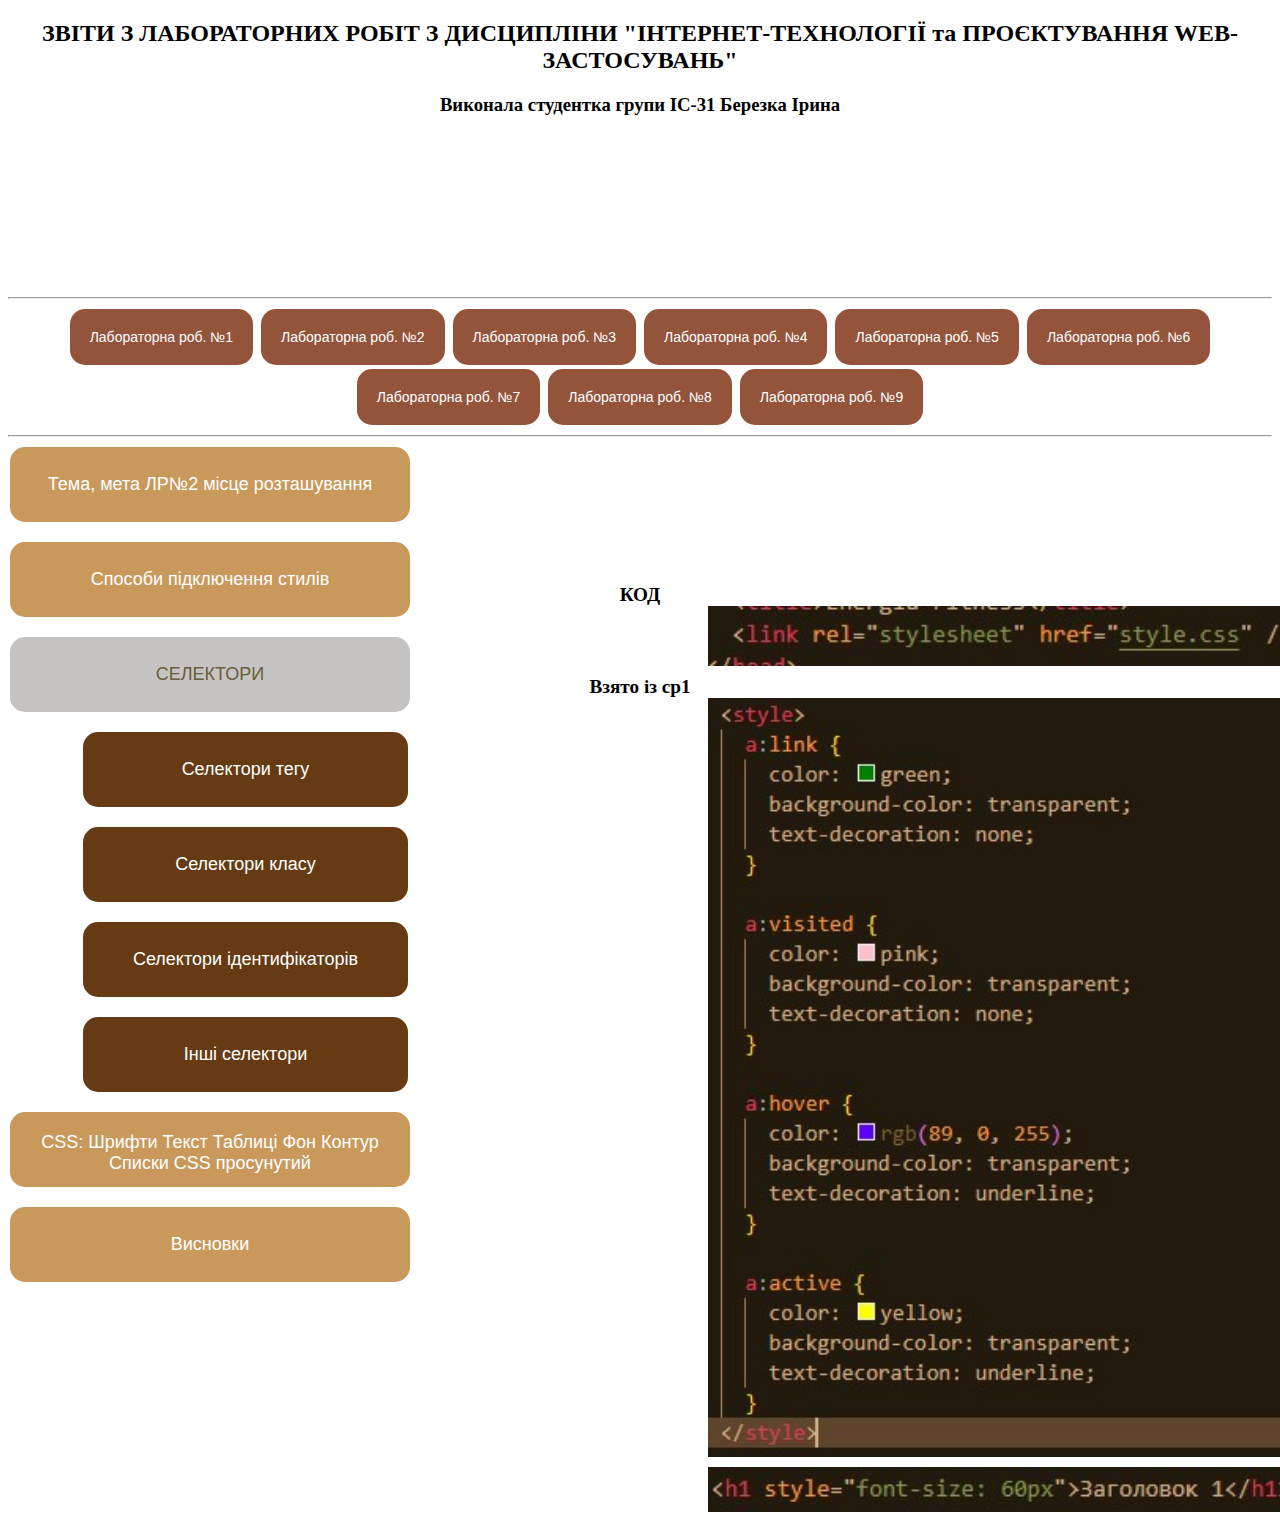
<file: ways.html>
<!DOCTYPE html>
<html lang="en">
  <head>
    <meta charset="UTF-8" />
    <meta name="viewport" content="width=device-width, initial-scale=1.0" />
    <link rel="stylesheet" href="style.css" />
    <title>Zvit</title>
  </head>
  <body>
    <h2>
      <center>
        ЗВІТИ З ЛАБОРАТОРНИХ РОБІТ З ДИСЦИПЛІНИ "ІНТЕРНЕТ-ТЕХНОЛОГІЇ та
        ПРОЄКТУВАННЯ WEB-ЗАСТОСУВАНЬ"
      </center>
    </h2>
    <h3><center>Виконала студентка групи ІС-31 Березка Ірина</center></h3>
    <div class="image-div"><img class="my-image" src="my-photo.jpg" /></div>
    <hr />
    <section class="sec-but">
      <a href="https://irenbirch.github.io/zvit_lab_1/"><button>Лабораторна роб. №1</button></a>
      <a href="index.html"><button>Лабораторна роб. №2</button></a>
      <a href="https://irenbirch.github.io/zvit-laba3/"><button>Лабораторна роб. №3</button></a>
        <a href="https://irenbirch.github.io/zvit-lab4/"><button>Лабораторна роб. №4</button></a>
        <a href="https://irenbirch.github.io/zvit-lab5/"><button>Лабораторна роб. №5</button></a>
        <a href="https://irenbirch.github.io/zvit-lab6/"><button>Лабораторна роб. №6</button></a>
        <a href="https://irenbirch.github.io/zvit-laba7/"><button>Лабораторна роб. №7</button></a>
        <a href="https://irenbirch.github.io/zvit-lab8/"><button>Лабораторна роб. №8</button></a>
      <button>Лабораторна роб. №9</button>
    </section>
    <hr />
    <section class="sec-new">
        <a href="meta.html"><button class="format-1">Тема, мета ЛР№2 місце розташування </button>  </a>
        <p></p>
        <a href="ways.html"><button class="format-1">Способи підключення стилів</button>  </a>
        <p></p>
        <button class="but-st">СЕЛЕКТОРИ</button>
        <p></p>
        <div>
            <a href="tag.html"><button class="format-2">Селектори тегу</button> </a>
        <p></p>
            <a href="class.html"><button class="format-2">Селектори класу</button></a>
        <p></p>
        <a href="id.html"><button class="format-2">Селектори ідентифікаторів</button></a>
        <p></p>
        <a href="other.html"><button class="format-2">Інші селектори</button></a>
        <p></p>
        </div>
        <a href="font.html"><button class="format-1">CSS: Шрифти Текст Таблиці Фон Контур Списки CSS просунутий</button> </a>
        <p></p>
        <a href="vysnovky.html"><button class="format-1">Висновки</button></a>
    </section>
    <ul class="image-list">
    <li>КОД<img  src="link-style1.jpg" alt="style"></li>
    <li>Взято із ср1 <img src="style-cr1.jpg" alt="style"></li>
    <li><img src="style-sr1.jpg" alt="style"></li>
</ul>
    <footer></footer>
  </body>
</html>
</file>
<file: style.css>
.image-div {
  margin-top: -50px;
}
.sec-but {
  text-align: center;
}
.my-image{
  height: 200px;
  margin-left: 1700px;
}

.image-list {
    list-style-type: none; 
    padding: 0;
    margin: 0;
    margin-top: -700px;
}

.image-list li {
    margin-bottom: 10px; 
}
li{
  text-align: center;
  font-size: larger;
  font-weight: bolder;
}
.image-list img {
    display: block;
    width: 100%; 
    max-width: 600px; 
    height: auto; 
    margin-right: 200px;
  margin-left: 700px;
  
}
button {
  padding: 20px;
  margin: 2px;
  color: #fff;
  background-color: #94543b;
  border: 0px;
  border-radius: 15px;
  font-size: 14px;
  cursor: pointer;
}

.format-1 {
  background-color: #c9995c;
  font-size: 18px;
  width: 400px;
  height: 75px;
  cursor: pointer;
}
.but-st {
  background-color: #c5c4c2;
  color: #695d3b;
  font-size: 18px;
  width: 400px;
  height: 75px;
}
.format-2 {
  background-color: #663b13;
  font-size: 18px;
  width: 325px;
  height: 75px;
  margin-left: 75px;
  cursor: pointer;
}
.desc {
  text-align: left;
  font-family: "Lucida Sans Unicode";
  padding-left: 450px;
  margin-top: -650px;
  margin-right: 200px;
}
</file>
